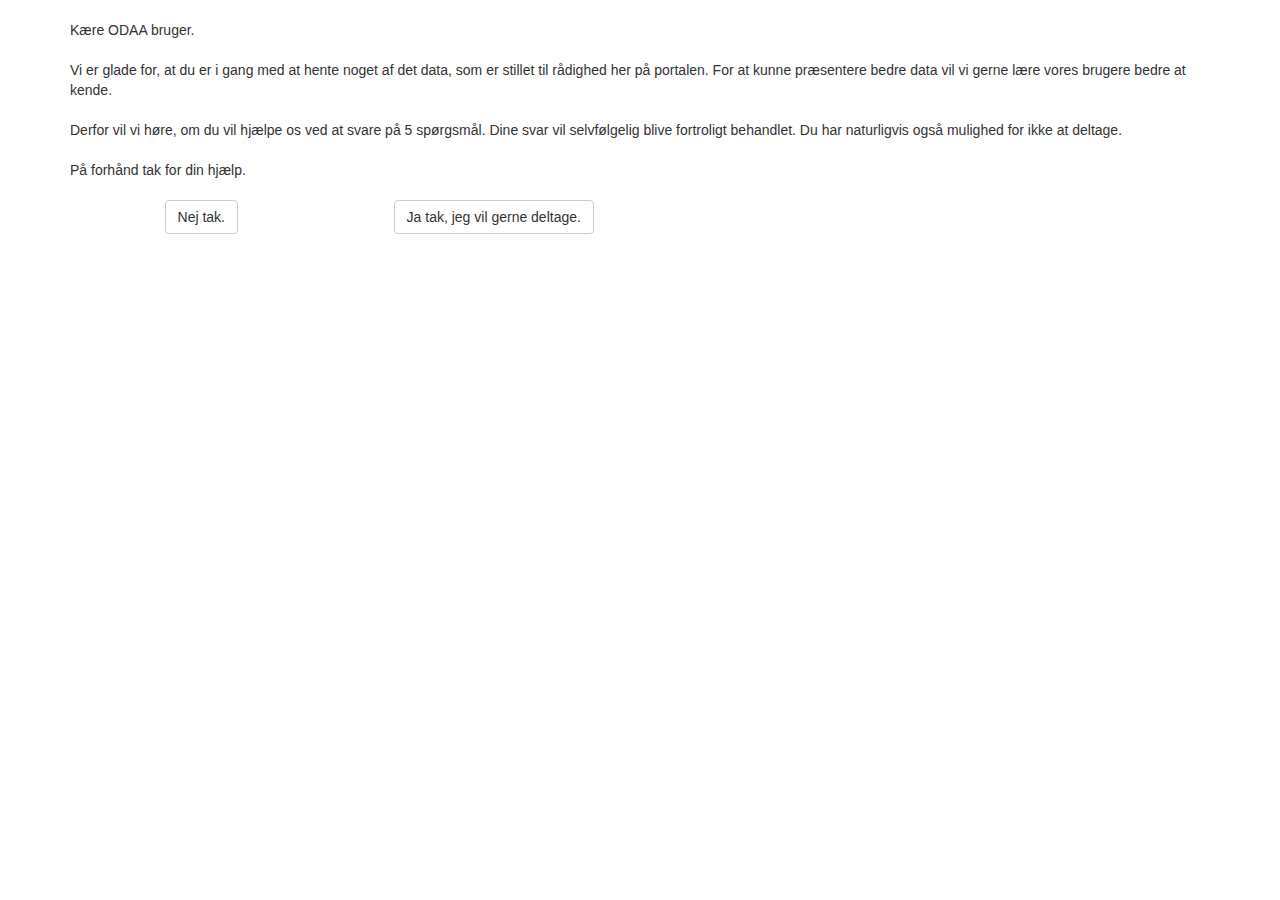
<file: ckanext/odaa/public/popup.html>
<!DOCTYPE html>
<html>
  <head>
    <meta name="generator"
    content="HTML Tidy for HTML5 (experimental) for Windows https://github.com/w3c/tidy-html5/tree/c63cc39" />
    <title>Spørgeskema</title>
    <meta charset="utf-8" />
    <meta name="viewport" content="width=device-width, initial-scale=1" />
    <link rel="stylesheet" href="http://maxcdn.bootstrapcdn.com/bootstrap/3.2.0/css/bootstrap.min.css" />
    <script src="https://ajax.googleapis.com/ajax/libs/jquery/1.11.1/jquery.min.js"></script>
    <script src="http://maxcdn.bootstrapcdn.com/bootstrap/3.2.0/js/bootstrap.min.js"></script>
    <script>
	function setCookie(cname,cvalue,exdays) {
	    var d = new Date();
	    d.setTime(d.getTime() + (exdays*24*60*60*1000));
	    var expires = "expires=" + d.toGMTString();
	    document.cookie = cname+"="+cvalue+"; "+expires;
	}

	function getParameterByName(name) {
		name = name.replace(/[\[]/, "\\[").replace(/[\]]/, "\\]");
		var regex = new RegExp("[\\?&]" + name + "=([^&#]*)"),
		results = regex.exec(location.search);
		return results === null ? "" : decodeURIComponent(results[1].replace(/\+/g, " "));
	}
						
        function cancel() {                     
		setCookie("odaapopup", "true", 30);
                window.close();
        }

	function neste12() {
                document.getElementById("indledning").style.display="none";
                document.getElementById("sporgsmal_12").style.display="";
        }
        
        function neste12() {              
                document.getElementById("indledning").style.display="none";
                document.getElementById("sporgsmal_12").style.display="";
        }
        
        function neste34() {            
                document.getElementById("sporgsmal_34").style.display="";
                document.getElementById("sporgsmal_12").style.display="none";
        }
        
        function neste5() {             
                document.getElementById("sporgsmal_34").style.display="none";
                document.getElementById("sporgsmal_5").style.display="";
        }
        
        function tilbage() {
                document.getElementById("indledning").style.display="";
                document.getElementById("sporgsmal_12").style.display="none";
        }
        
        function tilbage12() {
                document.getElementById("sporgsmal_34").style.display="none";
                document.getElementById("sporgsmal_12").style.display="";
        }
        
        function tilbage34() {
                document.getElementById("sporgsmal_5").style.display="none";
                document.getElementById("sporgsmal_34").style.display="";
        }
        
        function spg5OnChange(sel) {
                var value = sel.value;          
                if (value=="Andet") {                       
					document.getElementById("idSpg5Andet").style.display="";
                } else {                      
					document.getElementById("idSpg5Andet").style.display="none";
                }               
        }
	
	function gem() {
		document.getElementById("idKommerFra").value=getParameterByName('kommerFra');		
	}
	
	setCookie("odaapopup", "true", 30);
</script>
  </head>
  <body>
    <div class="container">
	  <form method="post" action="/answers">
<div style="height:0px;width:0px;overflow:hidden">
    <input type="text" name="kommerFra" id="idKommerFra" value=""> 
</div>
      <br />
      <div class="form-group">
	<div id="indledning">
                Kære ODAA bruger. <br/><br/>
                Vi er glade for, at du er i gang med at hente noget af det data, som er stillet til rådighed her på portalen.
                For at kunne præsentere bedre data vil vi gerne lære vores brugere bedre at kende.<br/><br/>
                Derfor vil vi høre, om du vil hjælpe os ved at svare på 5 spørgsmål.
                Dine svar vil selvfølgelig blive fortroligt behandlet.
                Du har naturligvis også mulighed for ikke at deltage.<br/><br>
                På forhånd tak for din hjælp.<br/><br/>
                <div class="row">
                        <span class="col-xs-3 text-center" style="">
                                <button type="button" onclick="cancel()" class="btn btn-default">Nej tak.</button>
                        </span>
                        <span class="col-xs-3 text-center" style="">
                                <button type="button" onclick="neste12()" class="btn btn-default">Ja tak, jeg vil gerne deltage.</button>
                        </span>
                </div>
	</div>
        <div id="sporgsmal_12" style="display:none;">
          <div style="height:300px">
          <label for="spg1">Spørgsmål 1): Hvad er din relation til arbejdsmarkedet?</label>
          <div class="row">
          <span class="col-xs-8 text-left" style="">
            <label>Jeg er:</label>
          </span> 
          <span class="col-xs-8 text-right" style="">
            <select class="form-control" name="spg1" id="spg1">
              <option>Lønmodtager i det offentlige</option>
              <option>Lønmodtager i det private</option>
              <option>Arbejdssøgende</option>
              <option>Studerende</option>
              <option>Udenfor arbejdsmarkedet (pensioneret, uarbejdsdygtig mm)</option>
              <option>Ønsker ikke at svare</option>
            </select>
          </span></div>
          <br />
          <label for="spg2">Spørgsmål 2): Hvor hyppigt benytter du www.odaa.dk?</label> 
          <select class="form-control" name="spg2" id="spg2">
            <option>Dagligt</option>
            <option>Ugentligt</option>
            <option>Månedligt</option>
            <option>Kvartalsvist</option>
            <option>Sjældnere</option>
            <option>Ønsker ikke at svare</option>
          </select></div>
          <div class="row">
          <span class="col-xs-3 text-center" style="">
            <button type="button" onclick="cancel()" class="btn btn-default">Fortryd.</button>
          </span> 
		  <span class="col-xs-3 text-center" style="">            
          </span>
          <span class="col-xs-3 text-center" style="">
            <button type="button" onclick="neste34()" class="btn btn-default">Næste.</button>
          </span></div>
        </div>
        <div id="sporgsmal_34" style="display:none">
          <div style="height:300px">
          <label for="spg3">Spørgsmål 3): Hvordan bruger du ODAA’s data? (Vælg gerne flere)</label> 
          <select class="form-control" name="spg3" id="spg3" multiple="multiple">
            <option>Bruger dataen i forbindelse med mit arbejde</option>
            <option>Bruger dataen til privat udvikling (app’s, webservices mm.)</option>
            <option>Bruger dataen til at lave datajournalistik</option>
            <option>Bruger data i forbindelse med studiet</option>
            <option>Er bare nysgerrig</option>
            <option>Andet</option>
            <option>Ønsker ikke at svare</option>
          </select>
          <br />
          <label for="spg4">Spørgsmål 4): Hvordan har du fået kendskab til ODAA?</label> 
          <select class="form-control" name="spg4" id="spg4">
            <option>Har selv aktivt opsøgt og fundet portalen (fx via Google)</option>
            <option>Er blevet henvist af bekendte/kolleger</option>
            <option>Har fundet portalen via sociale medier</option>
            <option>Hørte om portalen gennem nyhedsmedier (aviser, blogs mm).</option>
            <option>Hørte om portalen til et møde/workshop/konference</option>
            <option>Andet</option>
            <option>Ønsker ikke at svare</option>
          </select>
          <br />
          <div id="idSpg4Andet" style="display:none">
          <label for="andet">Andet:</label> 
          <input type="text" class="form-control" name="andet" id="andet" /></div></div>
          <div class="row">
		  <span class="col-xs-3 text-center" style="">
            <button type="button" onclick="cancel()" class="btn btn-default">Fortryd.</button>
          </span>
          <span class="col-xs-3 text-center" style="">
            <button type="button" onclick="tilbage12()" class="btn btn-default">Tilbage.</button>
          </span> 
          <span class="col-xs-3 text-center" style="">
            <button type="button" onclick="neste5()" class="btn btn-default">Næste.</button>
          </span></div>
        </div>
        <div id="sporgsmal_5" style="display:none">
          <div style="height:300px">
          <label for="spg5">Spørgsmål 5): Hvilke slags data vil du gerne se mere af på ODAA? (vælg gerne flere)</label> 
          <select class="form-control" name="spg5" id="spg5" multiple="multiple" onchange="spg5OnChange(this)">
            <option>Natur og miljø</option>
            <option>Geografi</option>
            <option>Klima og forurening</option>
            <option>Trafik</option>
            <option>Offentlig administration</option>
            <option>Demografi</option>
            <option>Kultur</option>
            <option>Andet</option>
            <option>Ønsker ikke at svare</option>
          </select>
	  <div id="idSpg5Andet" style="display:none">
          <label for="andet">Andet:</label>
          <input type="text" class="form-control" id="andet" name="andet" /></div>
          <br />
          <label>Mange tak for din hjælp!</label></div>
          <div class="row">
          
		  <span class="col-xs-3 text-center" style="">
            <button type="button" onclick="cancel()" class="btn btn-default">Fortryd</button>
          </span> 		  
          <span class="col-xs-3 text-center" style="">
            <button type="button" onclick="tilbage34()" class="btn btn-default">Tilbage.</button>
          </span> 
		  <span class="col-xs-3 text-center" style="">
		  </span> 
          <span class="col-xs-3 text-center" style="">
            <button type="submit" onclick="gem()" class="btn btn-default">Gem.</button>
          </span>
		  </div>
        </div>
      </div>
	  </form>
<script>
        document.getElementById("idKommerFra").value=getParameterByName('kommerFra');
</script>
    </div>
  </body>
</html>
</file>
